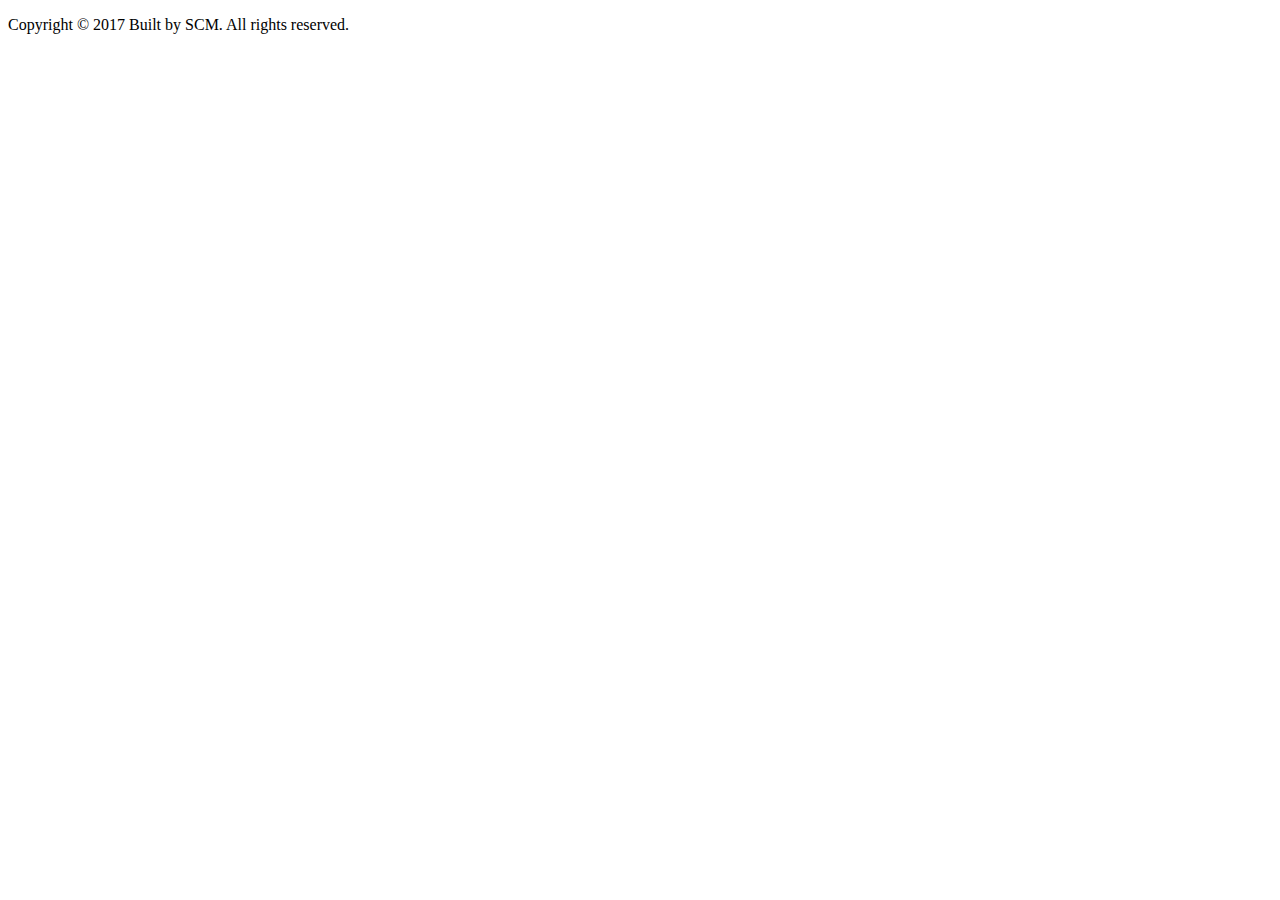
<file: footer.html>
<!DOCTYPE html>
<html class="no-js">
<body>
  <!-- footer Start -->
  <footer>
    <div class="container">
      <div class="row">
        <div class="col-md-12">
          <!-- <div class="footer-manu">
            <ul>
              <li><a href="#">About Us</a></li>
              <li><a href="#">Contact us</a></li>
              <li><a href="#">How it works</a></li>
              <li><a href="#">Support</a></li>
              <li><a href="#">Terms</a></li>
            </ul>
          </div> -->
          <p>Copyright &copy; 2017 Built by <span>SCM</span>. All rights reserved.</p>
        </div>
      </div>
    </div>
  </footer>
</body>
</html>
</file>
